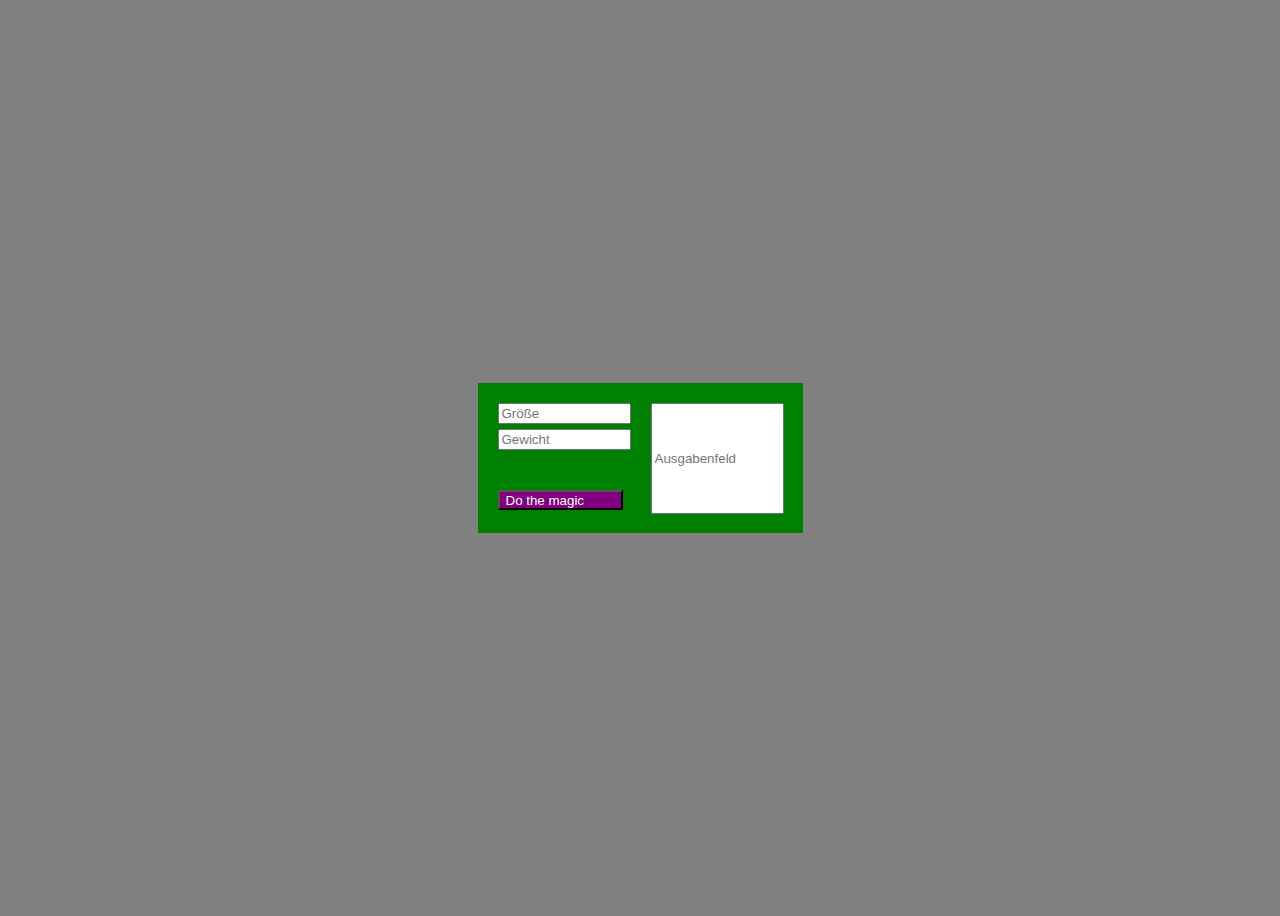
<file: 2bWI/Test/index.html>
<!DOCTYPE html>
<html lang="en">

<head>
    <meta charset="UTF-8">
    <meta http-equiv="X-UA-Compatible" content="IE=edge">
    <meta name="viewport" content="width=device-width, initial-scale=1.0">
    <link rel="stylesheet" href="style.css">
    <script src="script.js" defer></script>
    <title>Unlogischer Rechner</title>
</head>

<body>
    <div class="Mainbox">
        <div class="left">
            <div class="Größe"><input id="in" placeholder ="Größe" type="number"></div>
            <div class="Gewicht"><input id="ind" placeholder ="Gewicht" type="number"></div>
            <div class="button"><button id="button">Do the magic</button></div>
        </div>
        <div class="right">
            <div class="enterout"><input class="out" id="out" placeholder ="Ausgabenfeld" type="text"></div>
        </div>

    </div>
</body>

</html>
</file>
<file: 2bWI/Test/style.css>
.Mainbox{
    height: 150px;
    width: 325px;
    background-color: green;
    display: flex;
}

body{
    background-color: gray;
    display: flex;
    justify-content: center;
    height: 100vh;
    align-items: center;
}

.Größe{
    display: flex;
    position: relative;
    
}

.Gewicht{
    display: flex;
    position: relative;
    margin-top: 5px;
  

}

#button{
    display: flex;
    height: 20px;
    width: 125px;
    margin-top: 40px;
    background-color: purple;
    color: white;
}

.enterout{
    display: flex;
    position: relative;
}

.out{
    height: 105px;
    width: 125px;
}

#in{
    width: 125px;
}

#ind{
    width: 125px;
}

.left{
    padding-top: 20px;
    padding-bottom: 20px;
    padding-left: 20px;
}

.right{
    display: flex;
    position: relative;
    padding-top: 20px;
    margin-left: 20px;
    
}
</file>
